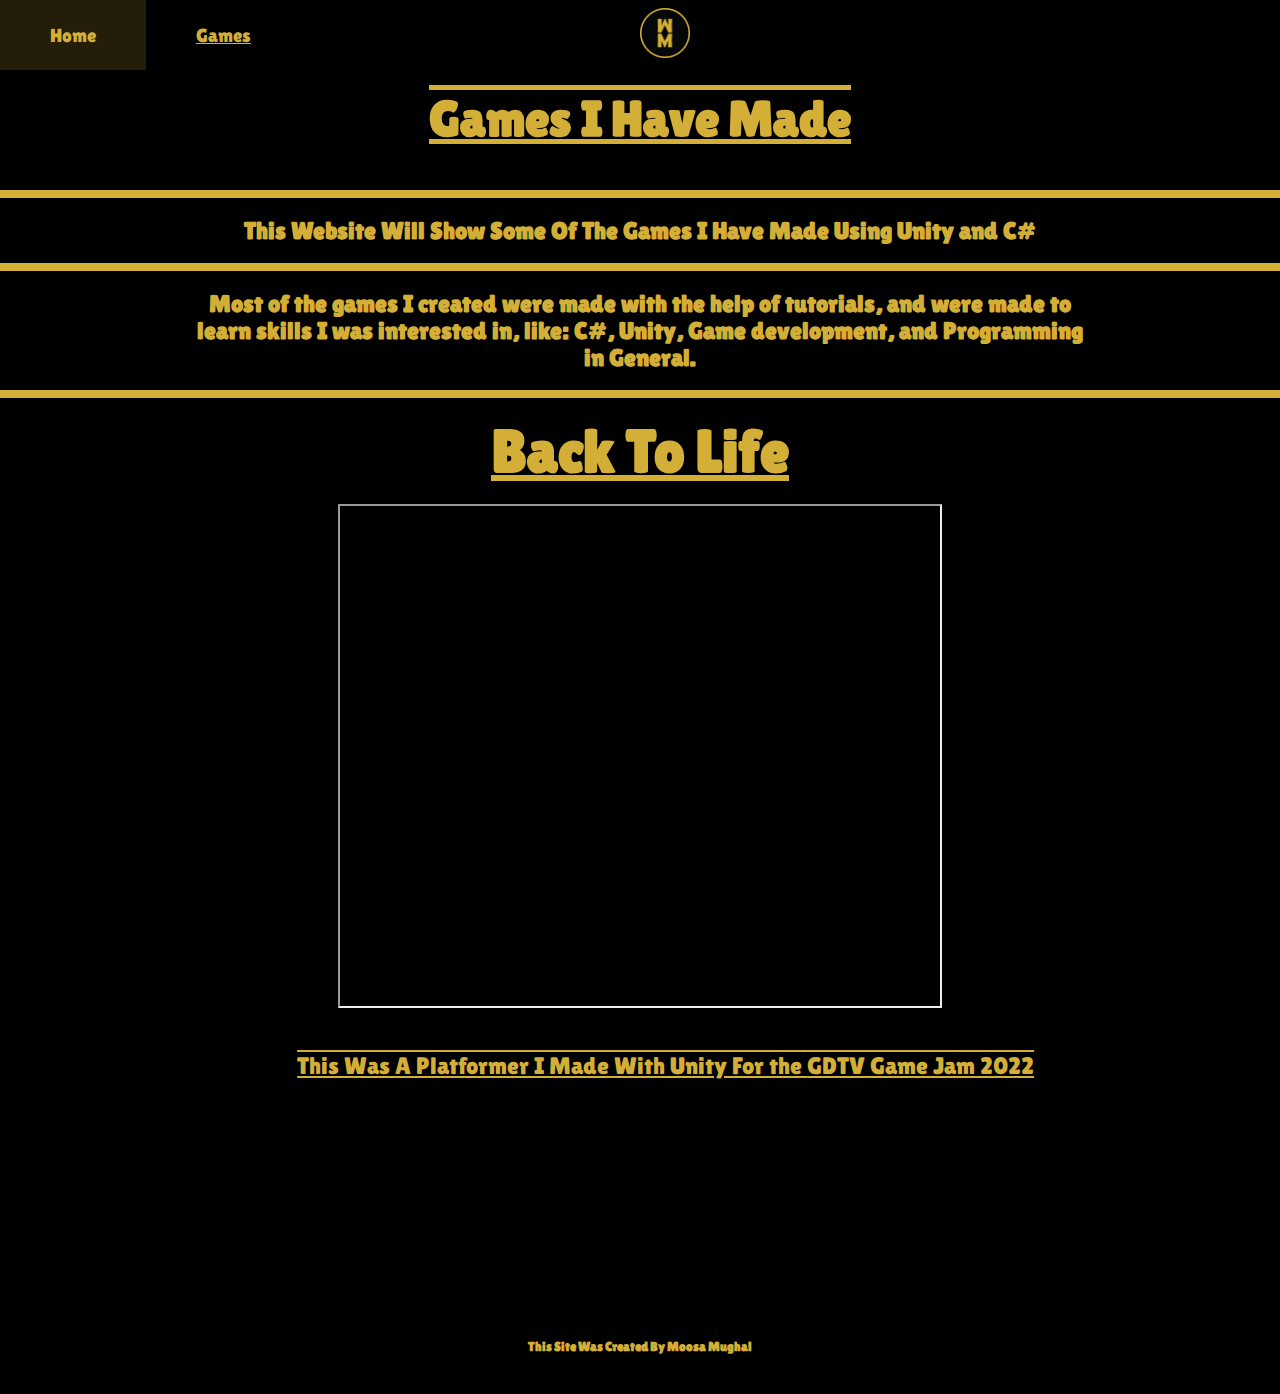
<file: index.html>
<!DOCTYPE html>
<html lang="en">

<head>
  <link rel="preconnect" href="https://fonts.googleapis.com">
  <link rel="preconnect" href="https://fonts.gstatic.com" crossorigin>
  <link href="https://fonts.googleapis.com/css2?family=Lilita+One&display=swap" rel="stylesheet">

  <meta charset="UTF-8">
  <meta http-equiv="X-UA-Compatible" content="IE=edge">
  <meta name="viewport" content="width=device-width, initial-scale=1.0">

  <link rel="stylesheet" href="style.css">

  <link rel="apple-touch-icon" sizes="180x180" href="./Favicon\GoldLogo.png">
  <link rel="icon" type="image/png" sizes="32x32" href="./Favicon\GoldLogo.png">
  <link rel="icon" type="image/png" sizes="16x16" href="./Favicon\GoldLogo.png">
  <link rel="manifest" href="./Favicon/site.webmanifest">

  <title>Games I Have Made | Home</title>
</head>


<body>
  <div class="grid-container">
    <div class="grid-items navbar">
      <header>
        <nav>
          <ul>
            <li><a class="selected" href="index.html">Home</a></li>
            <li><a href="theGames.html">Games</a></li>
          </ul>
        </nav>
        <a href="index.html"><img src=".\Favicon\GoldLogo.png" id="logo"></a>
      </header>
    </div>

    <div class="grid-items title">
      <h1 id="title">Games I Have Made</h1>
    </div>
    <hr />
    <div class="grid-items intro">
      <br>
      <h2>This Website Will Show Some Of The Games I Have Made Using <a  class="unityPageLink" href="aboutUnityandCSharp.html">Unity</a> and C#
      </h2>
    </div>
    <br>
    <hr />
    <br>
    <div class="grid-items about">
      <h4>Most of the games I created were made with the help of tutorials, and were made to learn skills I was
        interested
        in, like: C#, Unity, Game development, and Programming in General. </h4>
    </div>
    <br>
    <hr />
    <div class="grid-items backToLifeGame ">
      <br>
      <h3>Back To Life</h3>
      <br>
      <iframe src="https://i.simmer.io/@Gaming_M/back-to-life" style="width:600px;height:500px"></iframe>
      <div class="space"></div>
      <div class="grid-items itchEmbed">
        <p>This Was A Platformer I Made With Unity For the <a href="https://www.gamedev.tv/" target="_blank">GDTV</a>
          Game Jam
          2022</p>


        <iframe width="552" height="167" frameborder="0" src="https://itch.io/embed/1546405?dark=true"><a
            href="https://gaming-m.itch.io/back-to-life">Back To Life by Gaming M</a></iframe>
      </div>

      <div class="grid-items footer">
        <br>
        <br>
        <h5>This Site Was Created By <a target="_blank" href="https://itsmoosamughal.wixsite.com/website">Moosa
            Mughal</a>
        </h5>
        <div class="space"></div>
      </div>
    </div>
</body>

</html>
</file>
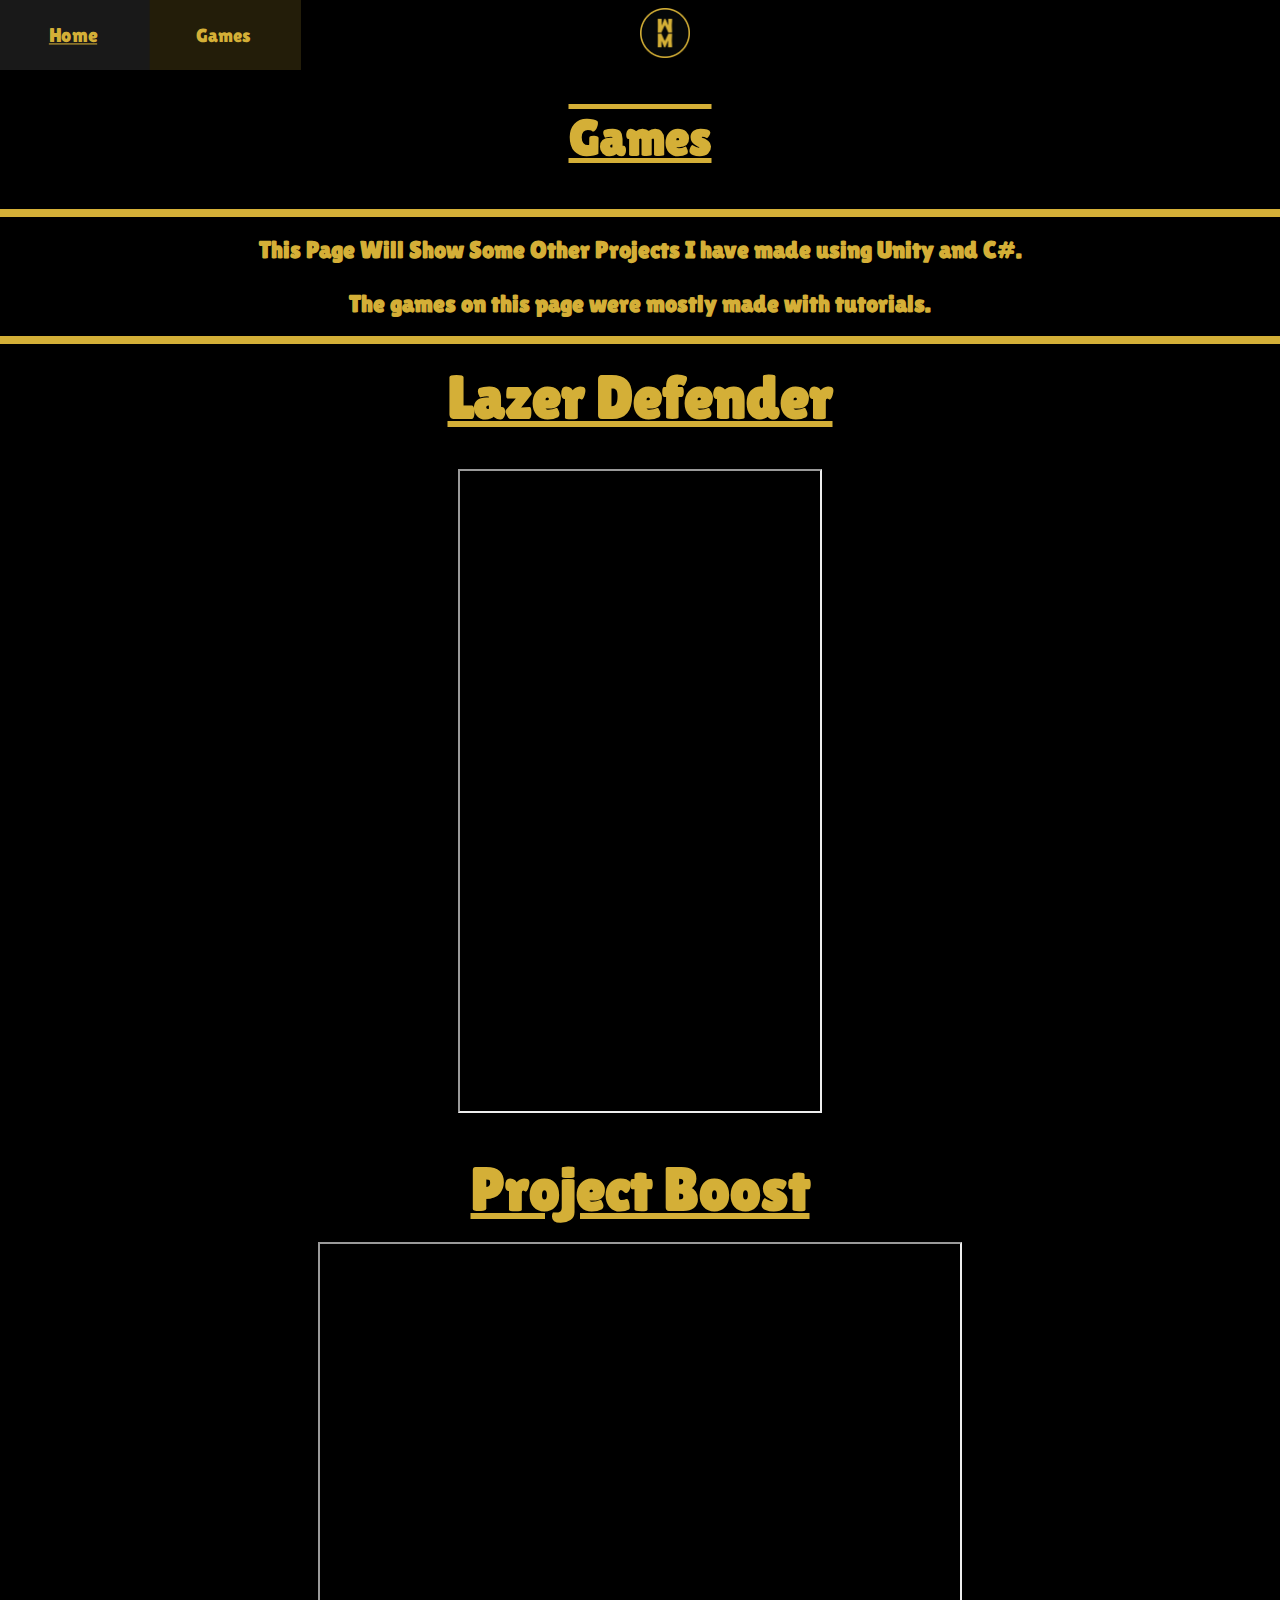
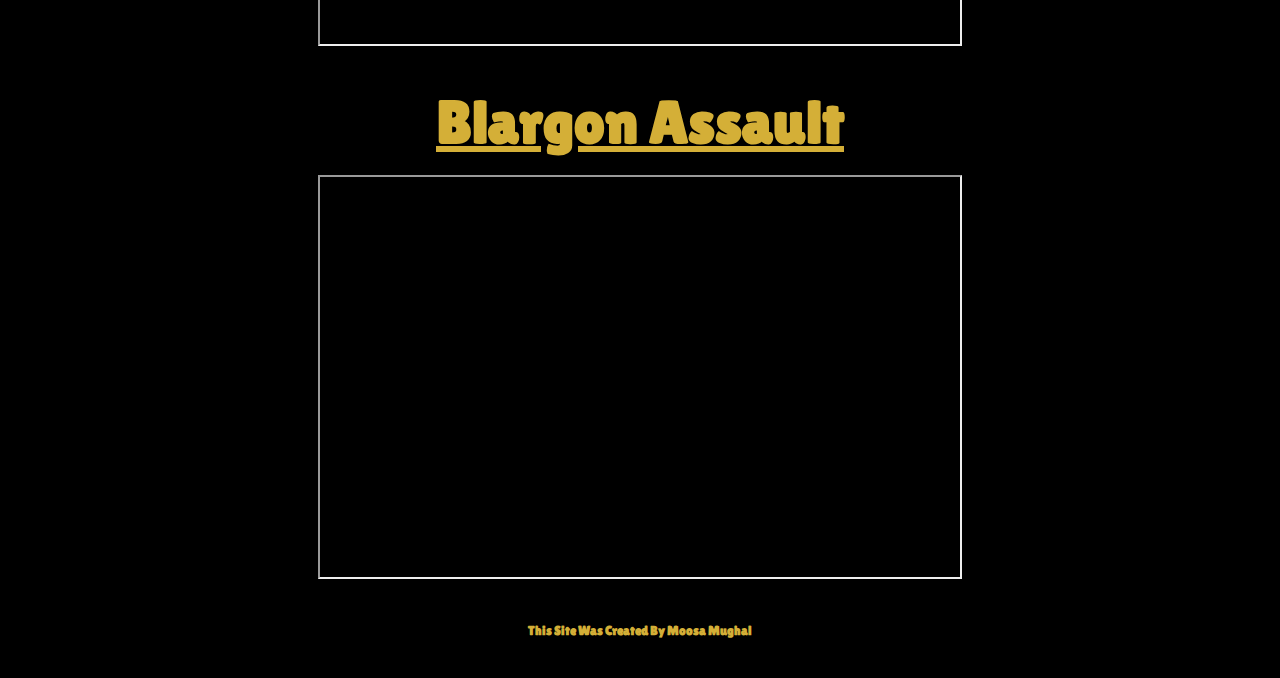
<file: theGames.html>
<!DOCTYPE html>
<html lang="en">

<head>
  <link rel="preconnect" href="https://fonts.googleapis.com">
  <link rel="preconnect" href="https://fonts.gstatic.com" crossorigin>
  <link href="https://fonts.googleapis.com/css2?family=Lilita+One&display=swap" rel="stylesheet">

  <meta charset="UTF-8">
  <meta http-equiv="X-UA-Compatible" content="IE=edge">
  <meta name="viewport" content="width=device-width, initial-scale=1.0">
  <title>Games I Have Made | Games</title>

  <link rel="apple-touch-icon" sizes="180x180" href="./Favicon\GoldLogo.png">
  <link rel="icon" type="image/png" sizes="32x32" href="./Favicon\GoldLogo.png">
  <link rel="icon" type="image/png" sizes="16x16" href="./Favicon\GoldLogo.png">
  <link rel="manifest" href="./Favicon/site.webmanifest">
</head>

<link rel="stylesheet" href="style.css">

<body>
  <header>
    <nav>
      <ul>
        <li><a href="index.html">Home</a></li>
        <li><a class="selected" href="theGames.html">Games</a></li>
      </ul>
    </nav>

    <a href="index.html"><img src=".\Favicon\GoldLogo.png" id="logo"></a>
  </header>

  <br>
  <h1 id="title">Games</h1>
  <hr />
  <br>
  <h2>This Page Will Show Some Other Projects I have made using
    <a class="unityPageLink" href="aboutUnityandCSharp.html">Unity and C#.</a> <br/> <br>
    The games on this page were mostly made with tutorials.
  </h2>
  <br>
  <hr />

  </main>
  <br>
  <h3><a class="gameLinks" target="_blank" href="https://sharemygame.com/@Gaming_M/lazer-defender">Lazer Defender</a></h3>
  <br>
  <br>
  <iframe src="https://i.simmer.io/@Gaming_M/lazer-defender" style="width:360px;height:640px"></iframe>
  <div class="space">
    <br>
    <br>
    <h3><a class="gameLinks" target="_blank" href="https://sharemygame.com/@Gaming_M/project-boost">Project Boost</a></h3>
    <br>
    <iframe src="https://i.simmer.io/@Gaming_M/project-boost" style="width:640px;height:400px"></iframe>
    <div class="space">
      <br>
      <br>
      <h3><a class="gameLinks" target="_blank" href="https://sharemygame.com/@Gaming_M/blargon-assault">Blargon Assault</a></h3>
      <br>
      <iframe src="https://i.simmer.io/@Gaming_M/blargon-assault" style="width:640px;height:400px"></iframe>
      <div class="space">

        <div class="space"></div>
        <h5>This Site Was Created By <a target="_blank" href="https://itsmoosamughal.wixsite.com/website">Moosa
            Mughal</a> </h5>
        <div class="space"></div>
</body>

</html>
</file>
<file: style.css>
* {
  background-color: black;
  color: #d4af37;
  margin: auto;
  padding: 0;
  text-align: center;
  font-family: 'Lilita One';
}

.body {
  background-color: #000000;
}

.grid-container1 {
  display: grid;
  grid-template-columns: repeat(6 1fr);
  grid-auto-rows: minmax(50px, 90px);


  grid-template-areas:
    "navbar navbar  navbar  navbar  navbar  navbar"
    "navbar navbar  navbar  navbar  navbar  navbar"

    "title1 title1 title1 title1 title1 title1 "
    "title1 title1 title1 title1 title1 title1 "

    "unityimg unityimg unityimg unityAbout unityAbout unityAbout"
    "unityimg unityimg unityimg unityAbout unityAbout unityAbout"
    "unityimg unityimg unityimg unityAbout unityAbout unityAbout"

    "cSharpAbout cSharpAbout cSharpAbout cSharpimg cSharpimg cSharpimg"
    "cSharpAbout cSharpAbout cSharpAbout cSharpimg cSharpimg cSharpimg"
    "cSharpAbout cSharpAbout cSharpAbout cSharpimg cSharpimg cSharpimg"

    "footer footer footer footer footer footer"
    "footer footer footer footer footer footer";


  background-color: #000000;
}

.navbar1 {
  grid-area: navbar;
  height: 800px;
}

.title1 {
  grid-area: title1;
}

.unityimg {
  grid-area: unityimg;
}

#uImg {
  padding-left: 30px;
  height: 180px;
}

.unityAbout {
  grid-area: unityAbout;
}

.cSharpAbout {
  grid-area: cSharpAbout;
}

.cSharpimg {
  grid-area: cSharpimg;
}

#cImg {
  padding-top: 50px;
  height: 180px;
}

.footer {
  grid-area: footer;
}

#title {
  height: 100px;

  text-align: center;
  padding-top: 90px;
  text-decoration: overline underline;
  color: #d4af37;
  background-color: #0000007f;
  font-size: 50px;
}

header img {
  padding-top: 8px;
  padding-bottom: 8px;
  position: fixed;
  height: 50px;
  width: 50px;
}

a {
  text-decoration: none;
}

hr {
  border: 4px solid #d4af37;
}

header img:hover {
  transform: scale(1.1);
  rotate: 180deg;
  transition: rotate 1s linear;

}

body {
  height: 125vh;
}

ul {
  list-style-type: none;
  margin: 0;
  padding: 0;
  overflow: hidden;
  background-color: #000000;
  position: fixed;
  top: 0;
  width: 100%;
  font-size: larger;
}

li {
  float: left;
  margin-bottom: auto;
}

li a {
  display: block;
  color: #d4af37;
  text-align: center;
  padding: 24px 50px;
  text-decoration: underline;
}

li a:hover:not(.selected) {
  background-color: rgb(25, 25, 25);
  transform: scale(1.05);
}

.selected {
  background-color: #d4af372a;
  text-decoration: none;
}

.unityPageLink{
  text-decoration: none; 
}

.unityPageLink:hover{
  text-decoration: overline underline;
}

.gameLinks{
  text-decoration: none;
}

.gameLinks:hover{
  text-decoration: overline underline;
}

.linkImg:hover{
  transform: scale(1.05);
  transition: all linear 0.1s;
}

/*h2 {
  margin: auto;
  border-style: solid;
  border-color: #d4af37;
  border-width: 5px;

  width: auto;
  text-align: center;
  padding: 5% 5%;

  margin-left: auto;
  margin-right: auto;

  margin-top: 5px;
  margin-bottom: 5px;
}
*/

h2 {
  padding: 0px 10px;
  text-align: center;
  color: #d4af37;
}

h3 {
  font-size: 60px;
  text-decoration: underline;
}

h4 {
  font-size: x-large;
  width: 70%;
}

.space {
  height: 40px;
}

p {
  padding: 0% 0% 4% 4%;
  font-size: x-large;
  text-decoration: underline overline;
}

.unityAboutText {
  font-size: larger;
}

h5 a {
  text-decoration: none;
}

iframe {
  border: #d4af37 8px solid black;
}
</file>
